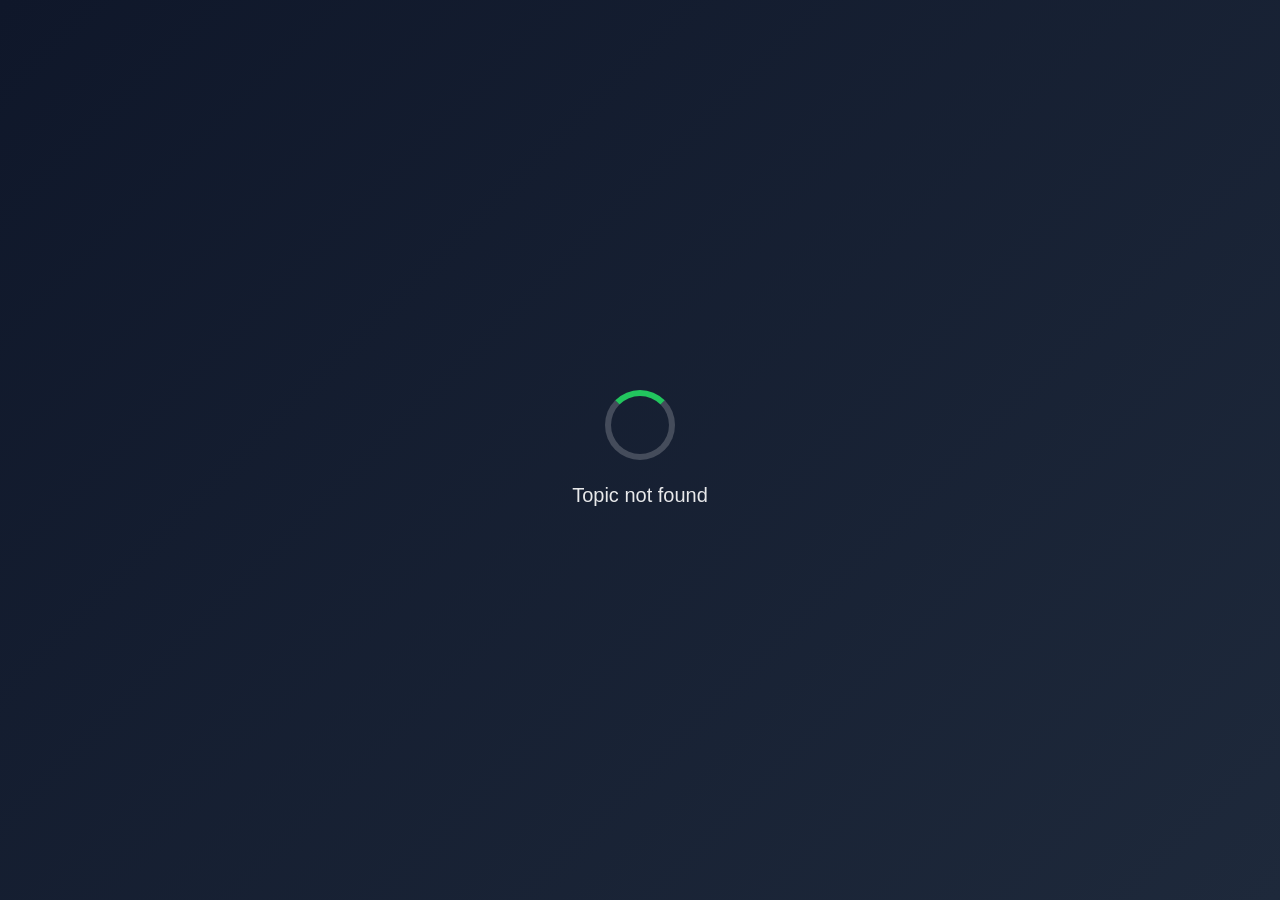
<file: derdiedas.html>
<!DOCTYPE html>
<html lang="en">

<head>
    <meta charset="UTF-8">
    <meta name="viewport" content="width=device-width, initial-scale=1">

    <title>Der Die Das Game – ArtikelHub</title>

    <meta name="description"
        content="Play the Der Die Das quiz game and improve your German articles. Learn German vocabulary with fun interactive exercises on ArtikelHub." />

    <meta name="keywords"
        content="der die das game, german article quiz, learn german articles, german vocabulary trainer, german quiz online" />

    <meta name="author" content="ArtikelHub">
    <meta name="robots" content="index, follow">

    <!-- Open Graph -->
    <meta property="og:title" content="Der Die Das Game – Learn German Articles">
    <meta property="og:description"
        content="Practice German articles with an interactive quiz game. Improve your German vocabulary easily.">
    <meta property="og:type" content="website">
    <meta property="og:url" content="https://artikelhub.com/derdiedas.html">
    <meta property="og:image" content="https://artikelhub.com/images/logo.png">

    <!-- Twitter -->
    <meta name="twitter:card" content="summary_large_image">
    <meta name="twitter:title" content="Der Die Das Quiz Game">
    <meta name="twitter:description" content="Train German articles der die das with fun exercises on ArtikelHub.">
    <meta name="twitter:image" content="https://artikelhub.com/images/logo.png">

    <link rel="icon" href="images/logo.png">

    <link href="https://cdn.jsdelivr.net/npm/bootstrap@5.3.8/dist/css/bootstrap.min.css" rel="stylesheet">
    <link rel="stylesheet" href="css/derdiedas.css">

    <!-- Google tag (gtag.js) -->
    <script async src="https://www.googletagmanager.com/gtag/js?id=G-1Q3ZCHMVZ6"></script>
    <script>
        window.dataLayer = window.dataLayer || [];
        function gtag() { dataLayer.push(arguments); }
        gtag('js', new Date());

        gtag('config', 'G-1Q3ZCHMVZ6');
    </script>
</head>

<body class="bg-light">
    <a href="index.html" id="homeBtn" class="btn btn-primary">
        <svg xmlns="http://www.w3.org/2000/svg" width="20" height="20" fill="currentColor" class="bi bi-house-door-fill"
            viewBox="0 0 20 20">
            <path
                d="M6.5 14.5v-3.505c0-.245.25-.495.5-.495h2c.25 0 .5.25.5.5v3.5a.5.5 0 0 0 .5.5h4a.5.5 0 0 0 .5-.5v-7a.5.5 0 0 0-.146-.354L13 5.793V2.5a.5.5 0 0 0-.5-.5h-1a.5.5 0 0 0-.5.5v1.293L8.354 1.146a.5.5 0 0 0-.708 0l-6 6A.5.5 0 0 0 1.5 7.5v7a.5.5 0 0 0 .5.5h4a.5.5 0 0 0 .5-.5" />
        </svg>
        Home
    </a>

    <div id="loadingScreen">
        <div class="loaderBox">
            <div class="spinner"></div>
            <div id="loadingText"></div>
        </div>
    </div>
    <div id="content" class="container d-flex justify-content-center align-items-center  my-4" style="display:none">


        <div class="game-wrapper text-center">

            <h2 class="mb-4 fw-bold">Der • Die • Das</h2>

            <!-- TIMER -->

            ⏱️ Time: <span id="timer">0</span>


            <!-- PROGRESS -->
            <div class="progress mb-4">
                <div id="progressBar" class="progress-bar bg-success" style="width:0%"></div>
            </div>

            <!-- CARD -->
            <div class="card shadow-lg p-5" id="card">

                <div id="word" class="display-4 mb-4 fw-bold">...</div>

                <div class="d-flex justify-content-center gap-3">

                    <button class="btn btn-info btn-lg px-4" data-answer="der"
                        style="box-shadow: rgba(173, 190, 217, 0.8) 2px 2px 20px;">der</button>
                    <button class="btn btn-danger btn-lg px-4" data-answer="die"
                        style="box-shadow: rgba(173, 190, 217, 0.8) 2px 2px 20px;">die</button>
                    <button class="btn btn-success btn-lg px-4" data-answer="das"
                        style="box-shadow: rgba(173, 190, 217, 0.8) 2px 2px 20px;">das</button>

                </div>

            </div>

            <!-- STATS -->
            <div class="mt-4 fs-5">
                ✅ Correct: <span id="correct">0</span>
                |
                ❌ Wrong: <span id="wrong">0</span>
            </div>

            <!-- GAME OVER -->
            <div id="result" class="mt-5" style="display:none;">

                <h2 class="mb-3">Game Over 🎉</h2>

                <h3 class="mb-4">
                    Score: <span id="score"></span>
                </h3>

                <div class="row text-start">

                    <div class="col-md-6">
                        <h5 class="text-success">Correct Words</h5>
                        <ol id="right"></ol>
                    </div>

                    <div class="col-md-6">
                        <h5 class="text-danger">Wrong Words</h5>
                        <ol id="left"></ol>
                    </div>

                </div>

                <button onclick="location.reload()" class="btn btn-dark my-4 px-5">
                    Play Again
                </button>

            </div>

        </div>
    </div>

    <script src="script/app.js"></script>
    <script src="script/derdiedas.js"></script>

</body>

</html>
</file>
<file: css/derdiedas.css>
body{
    font-family: Arial, Helvetica, sans-serif;
}
#homeBtn{
    position: fixed;
    top: 20px;

    /* ⭐ container merkezine göre hizalama */
    left: calc(50% - 320px);

    z-index: 999;
    border-radius: 12px;
    box-shadow: 0 8px 20px rgba(0,0,0,0.15);
}
@media (max-width:768px){
    #homeBtn{
        left: 15px;
        top: 15px;
    }
}
.game-wrapper{
    width:100%;
    max-width:520px;
    margin-top: 100px;
}

.card{
    border:none;
    border-radius:25px;
    transition:0.25s;
}

.card.correct{
    background:#d4edda;
    transform:scale(1.05);
}

.card.wrong{
    background:#f8d7da;
    transform:shake 0.3s;
}

@keyframes shake{
    0%{transform:translateX(0)}
    25%{transform:translateX(-6px)}
    50%{transform:translateX(6px)}
    75%{transform:translateX(-6px)}
    100%{transform:translateX(0)}
}

button{
    border-radius:15px !important;
    font-weight:bold;
    letter-spacing:1px;
}

#word{
    min-height:80px;
}

#result{
    animation:fadeIn 0.5s;
}

@keyframes fadeIn{
    from{opacity:0; transform:translateY(20px)}
    to{opacity:1; transform:translateY(0)}
}

/*Loading */
#loadingScreen{
  position:fixed;
  inset:0;
  background:linear-gradient(135deg,#0f172a,#1e293b);
  display:flex;
  align-items:center;
  justify-content:center;
  z-index:9999;
  color:white;
  font-family:sans-serif;
}

.loaderBox{
  text-align:center;
}

.spinner{
  width:70px;
  height:70px;
  border:6px solid rgba(255,255,255,.2);
  border-top:6px solid #22c55e;
  border-radius:50%;
  animation:spin 1s linear infinite;
  margin:auto;
  margin-bottom:20px;
}

#loadingText{
  font-size:20px;
  opacity:.9;
  transition:.4s;
}

@keyframes spin{
  to{ transform:rotate(360deg)}
}
</file>
